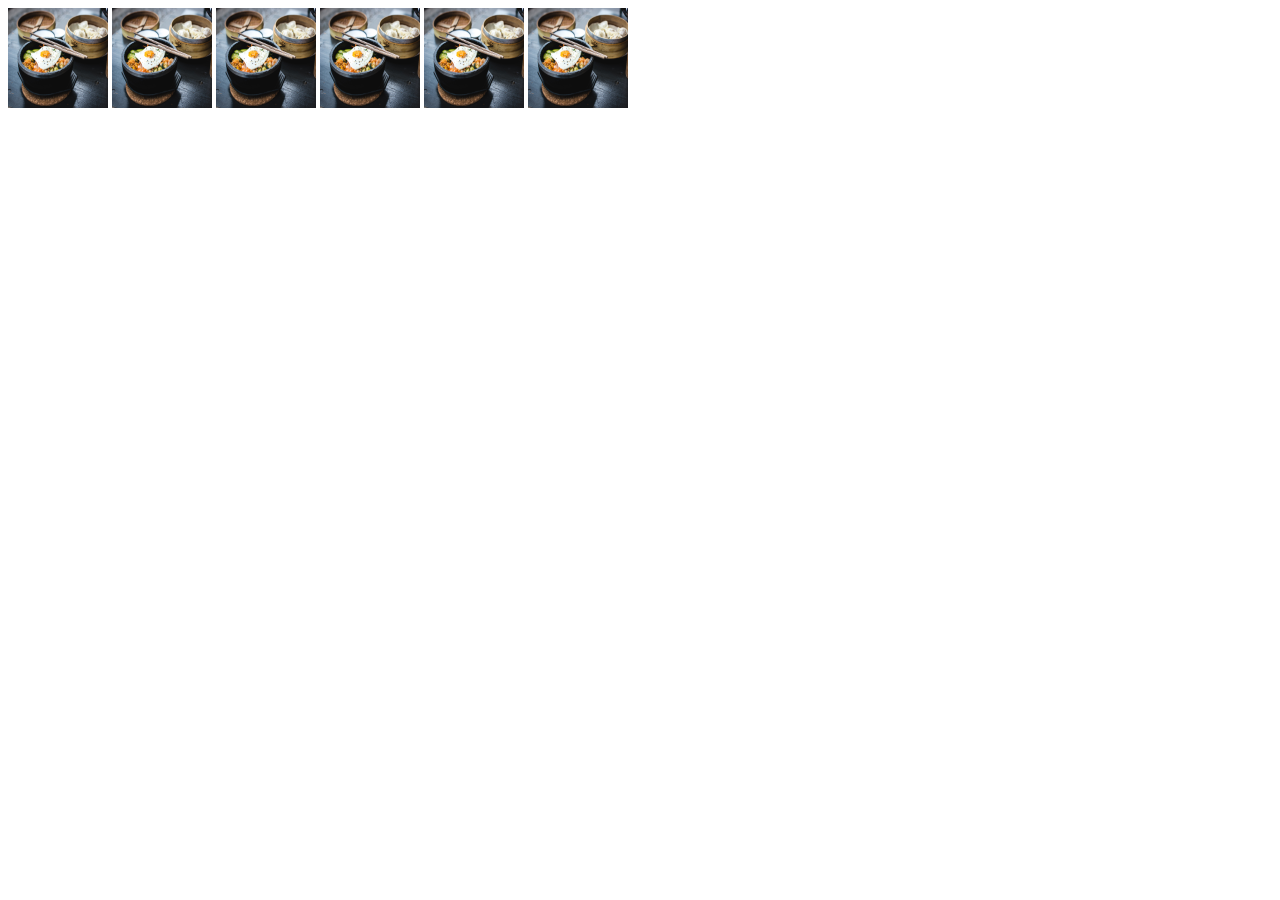
<file: test.html>
<html>
    <head>

        <style>
            .imageBox2{
                width:100px;
                height:100px;
            }
        </style>
    </head>
    <body>
        <div>
            <img class="imageBox2" src="resources/img/1.jpg" alt="text1">
            <img class="imageBox2" src="resources/img/1.jpg" alt="text1">
            <img class="imageBox2" src="resources/img/1.jpg" alt="text1">
            <img class="imageBox2" src="resources/img/1.jpg" alt="text1">
            <img class="imageBox2" src="resources/img/1.jpg" alt="text1">
            <img class="imageBox2" src="resources/img/1.jpg" alt="text1">
        </div>
    </body>
</html>
</file>
